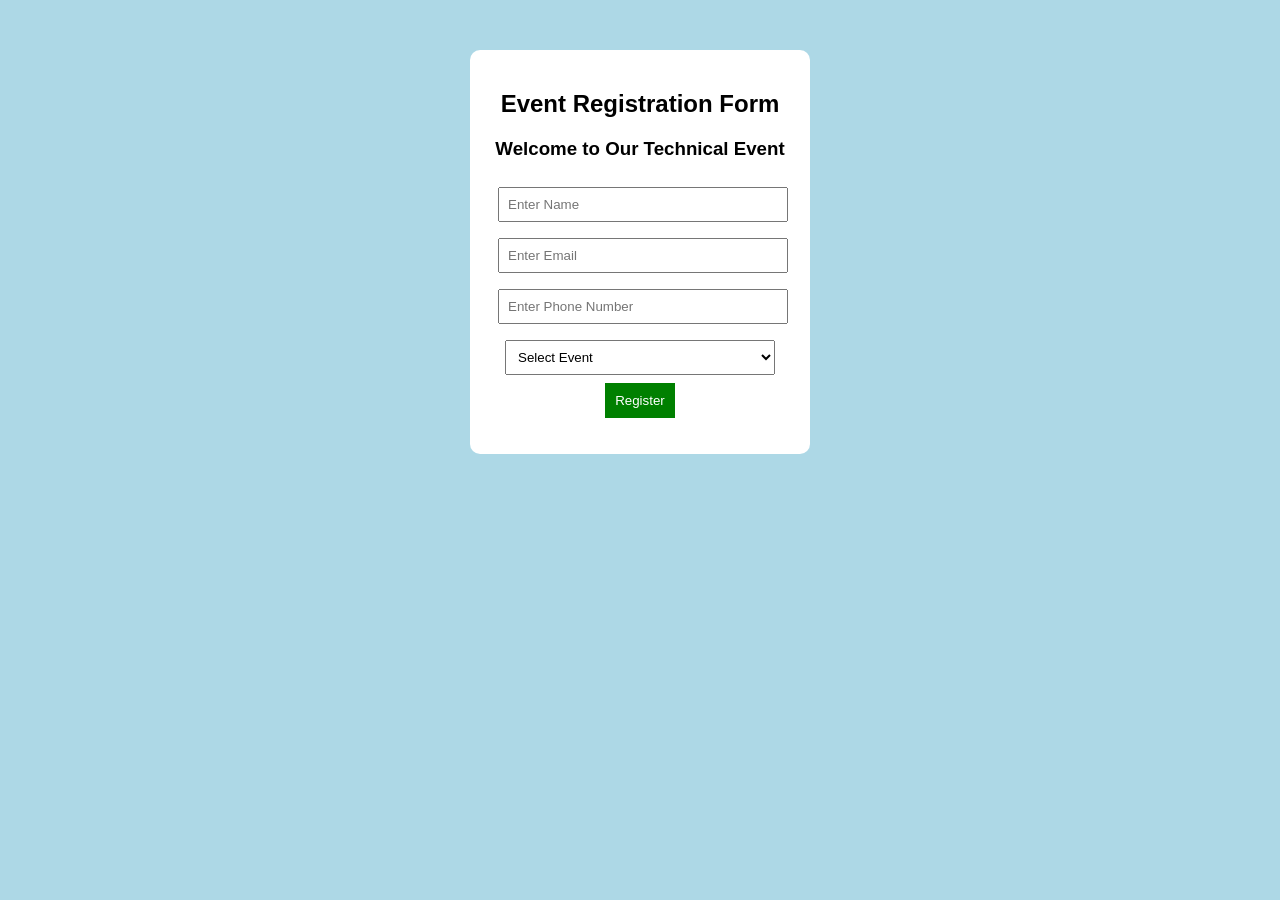
<file: index.html>
<!DOCTYPE html>
<html>
<head>
    <title>Event Registration</title>

    <style>
        body {
            font-family: Arial;
            background-color: lightblue;
            text-align: center;
        }

        form {
            background-color: white;
            width: 300px;
            margin: 50px auto;
            padding: 20px;
            border-radius: 10px;
        }

        input, select {
            width: 90%;
            padding: 8px;
            margin: 8px;
        }

        button {
            background-color: green;
            color: white;
            padding: 10px;
            border: none;
        }
    </style>
</head>

<body>

    <form onsubmit="register(event)">

        <h2>Event Registration Form</h2>

        <h3>Welcome to Our  Technical Event</h3>

        <input type="text" id="name" placeholder="Enter Name" required>

        <input type="email" id="email" placeholder="Enter Email" required>

        <input type="tel" id="phone" placeholder="Enter Phone Number" required>

        <select id="event" required>
            <option value="">Select Event</option>
            <option>Technical Event</option>
            <option>Cultural Event</option>
            <option>Sports Event</option>
        </select>

        <button type="submit">Register</button>

        <p id="message"></p>

    </form>

    <script>
        function register(event) {
            event.preventDefault();

            let name = document.getElementById("name").value;

            document.getElementById("message").innerHTML =
                "Registration Successful! Welcome " + name;
        }
    </script>

</body>
</html>
</file>
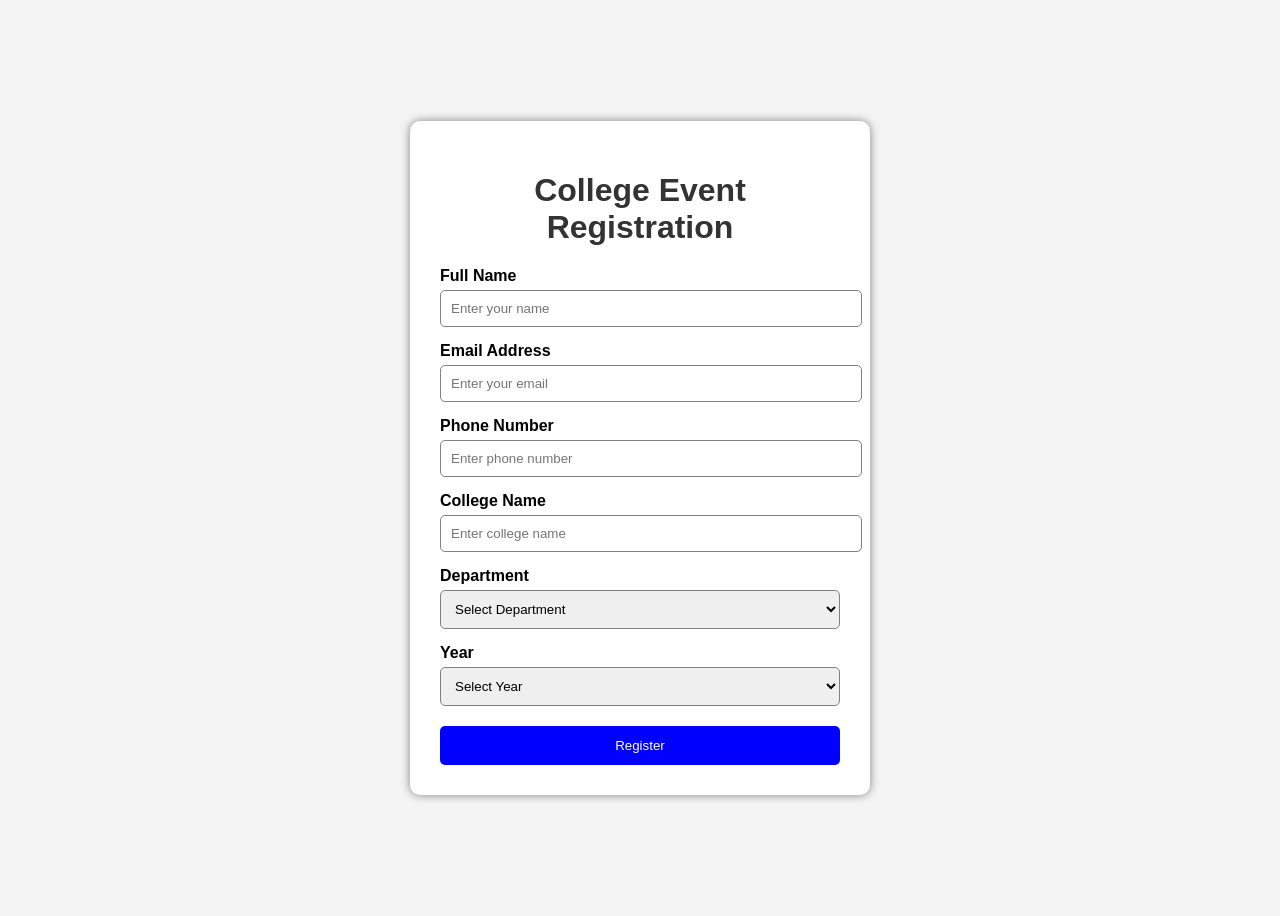
<file: Event Registration Form/index.html>
<!DOCTYPE html>
<html lang="en">

<head>
    <meta charset="UTF-8">
    <meta name="viewport" content="width=device-width, initial-scale=1.0">
    <title>Event Registration Form</title>

    <link rel="stylesheet" href="style.css">
</head>

<body>

    <div class="container">

        <h1>College Event Registration</h1>

        <form id="registrationForm">

            <label for="name">Full Name</label>
            <input
                type="text"
                id="name"
                placeholder="Enter your name">

            <label for="email">Email Address</label>
            <input
                type="email"
                id="email"
                placeholder="Enter your email">

            <label for="phone">Phone Number</label>
            <input
                type="tel"
                id="phone"
                placeholder="Enter phone number">

            <label for="college">College Name</label>
            <input
                type="text"
                id="college"
                placeholder="Enter college name">

       

            <label for="department">Department</label>

            <select id="department">

                <option value="">Select Department</option>

                <option>CSE</option>

                <option>IT</option>

                <option>ECE</option>

                <option>EEE</option>

                <option>Mechanical</option>

                <option>Civil</option>

            </select>

            <label for="year">Year</label>

            <select id="year">

                <option value="">Select Year</option>

                <option>1st Year</option>

                <option>2nd Year</option>

                <option>3rd Year</option>

                <option>4th Year</option>

            </select>

            <button type="submit">

                Register

            </button>

        </form>

    </div>

    <script src="script.js"></script>

</body>

</html>
</file>
<file: Event Registration Form/style.css>
body {

    font-family: Arial, sans-serif;

    background-color: #f4f4f4;

    display: flex;

    justify-content: center;

    align-items: center;

    height: 100vh;

}

.container {

    background: white;

    padding: 30px;

    width: 400px;

    border-radius: 10px;

    box-shadow: 0px 0px 10px gray;

}

h1 {

    text-align: center;

    color: #333;

}

label {

    display: block;

    margin-top: 15px;

    font-weight: bold;

}

input,
select {

    width: 100%;

    padding: 10px;

    margin-top: 5px;

    border-radius: 5px;

    border: 1px solid gray;

}

button {

    width: 100%;

    padding: 12px;

    margin-top: 20px;

    background: blue;

    color: white;

    border: none;

    border-radius: 5px;

    cursor: pointer;

}

button:hover {

    background: darkblue;

}
</file>
